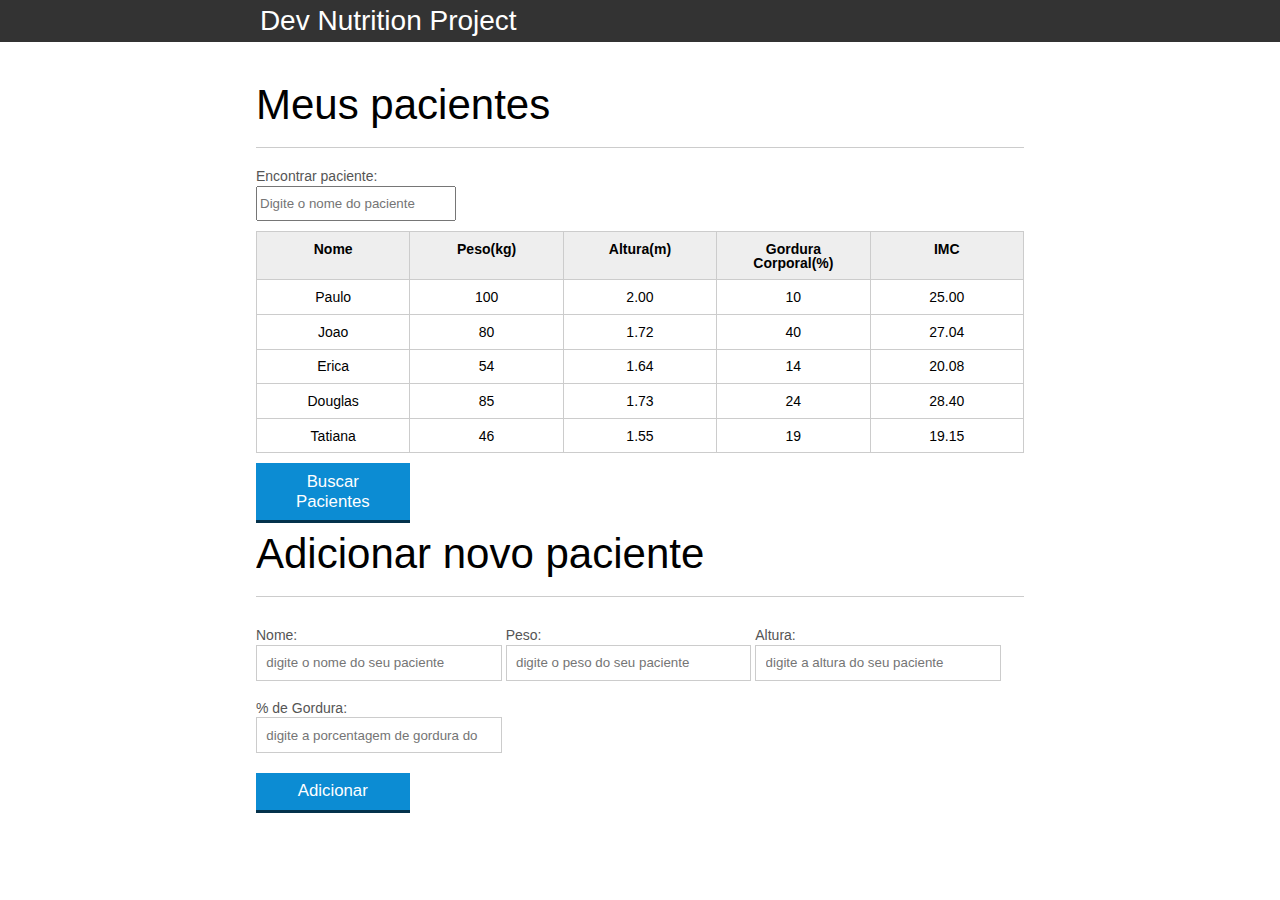
<file: index.html>
<!DOCTYPE html>
<html lang="pt-br">
	<head>
		<meta charset="UTF-8">
		<title>Dev Nutrition Project</title>
		<link rel="icon" href="favicon.ico" type="image/x-icon">
		<link rel="stylesheet" type="text/css" href="css/reset.css">
		<link rel="stylesheet" type="text/css" href="css/index.css">

	</head>
	<body>

		<header>
			<div class="container">
				<h1>Dev Nutrition Project</h1>
			</div>
		</header>
		<main>
			<section class="container"><br><br>
				<h2>Meus pacientes</h2>

				<label for="filtrar-tabela">Encontrar paciente:</label>
    			<input type="search" name="filtro" id="filtrar-tabela" placeholder="Digite o nome do paciente">

				<table>
					<thead>
						<tr>
							<th>Nome</th>
							<th>Peso(kg)</th>
							<th>Altura(m)</th>
							<th>Gordura Corporal(%)</th>
							<th>IMC</th>
						</tr>
					</thead>

					<tbody id="tabela-pacientes">
						<tr class="paciente" id="primeiro-paciente">
							<td class="info-nome">Paulo</td>
							<td class="info-peso">100</td>
							<td class="info-altura">2.00</td>
							<td class="info-gordura">10</td>
							<td class="info-imc">0</td>
							
						</tr>

						<tr class="paciente" >
							<td class="info-nome">Joao</td>
							<td class="info-peso">80</td>
							<td class="info-altura">1.72</td>
							<td class="info-gordura">40</td>
							<td class="info-imc">0</td>
						</tr>

						<tr class="paciente" >
							<td class="info-nome">Erica</td>
							<td class="info-peso">54</td>
							<td class="info-altura">1.64</td>
							<td class="info-gordura">14</td>
							<td class="info-imc">0</td>
						</tr>

						<tr class="paciente">
							<td class="info-nome">Douglas</td>
							<td class="info-peso">85</td>
							<td class="info-altura">1.73</td>
							<td class="info-gordura">24</td>
							<td class="info-imc">0</td>
						</tr>

						<tr class="paciente" >
							<td class="info-nome">Tatiana</td>
							<td class="info-peso">46</td>
							<td class="info-altura">1.55</td>
							<td class="info-gordura">19</td>
							<td class="info-imc">0</td>
						</tr>
					</tbody>
				</table>

				<span id="erro-ajax" class="invisivel">Erro ao buscar os pacientes.</span>
				<button id="buscar-pacientes" class="botao bto-principal">Buscar Pacientes</button>

			</section>
		</main>
		
		<section class="container">
			<h2 id="titulo-form">Adicionar novo paciente</h2>
			<ul id="mensagens-erro"></ul>
			<form id="form-adiciona">
				<div class="grupo">
					<label for="nome">Nome:</label>
					<input id="nome" name="nome" type="text" placeholder="digite o nome do seu paciente" class="campo">
				</div>
				<div class="grupo">
					<label for="peso">Peso:</label>
					<input id="peso" name="peso" type="number" placeholder="digite o peso do seu paciente" class="campo campo-medio">
				</div>
				<div class="grupo">
					<label for="altura">Altura:</label>
					<input id="altura" name="altura" type="number" placeholder="digite a altura do seu paciente" class="campo campo-medio">
				</div>
				<div class="grupo">
					<label for="gordura">% de Gordura:</label>
					<input id="gordura" type="number" placeholder="digite a porcentagem de gordura do seu paciente" class="campo campo-medio">
				</div>

				<button id="adicionar-paciente" class="botao bto-principal">Adicionar</button>
			</form>
		</section>
		<script src="./js/calc-imc.js"></script>
		<script src="./js/form.js"></script>
		<script src="./js/remover-paciente.js"></script>
		<script src="./js/filter.js"></script>
		<script src="./js/buscar-pacientes.js"></script>
	</body>
</html>
</file>
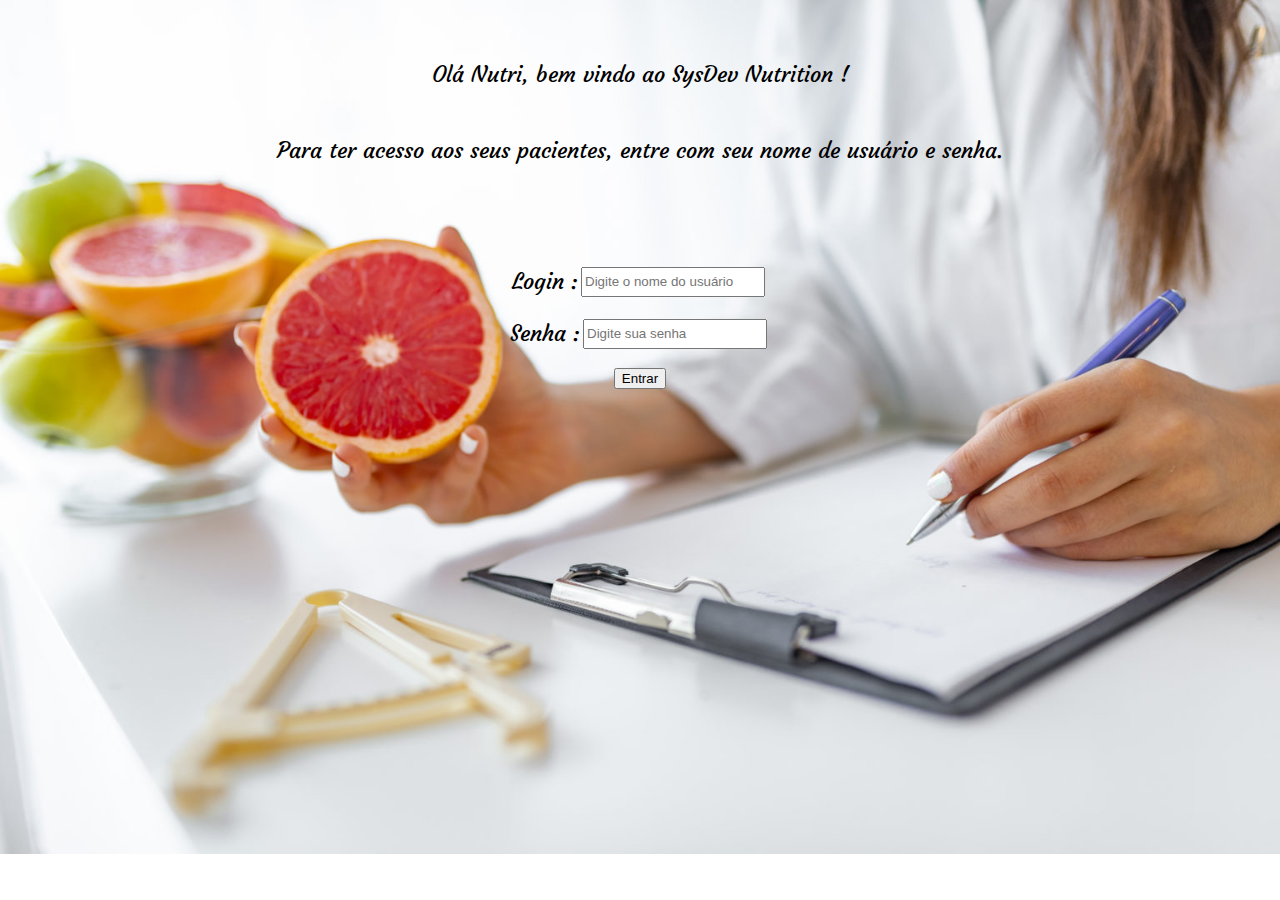
<file: login.html>
<!DOCTYPE html>
<html lang="pt-br">
<head>
    <meta charset="UTF-8">
    <meta http-equiv="X-UA-Compatible" content="IE=edge">
    <meta name="viewport" content="width=device-width, initial-scale=1.0">
    <link rel="stylesheet" href="./css/reset.css">
    <link rel="preconnect" href="https://fonts.googleapis.com">
    <link rel="preconnect" href="https://fonts.gstatic.com" crossorigin>
    <link href="https://fonts.googleapis.com/css2?family=Courgette&family=Montserrat:ital,wght@1,400;1,600&display=swap" rel="stylesheet">
    <link rel="stylesheet" href="./css/login/login.css">
    <title>Dev Nutrition Project</title>
</head>

<body>
    <main>
        <h1>Olá Nutri, bem vindo ao SysDev Nutrition ! </h1><br>
        <h3>Para ter acesso aos seus pacientes, entre com seu nome de usuário e senha.</h3><br>
        
        <section class="container">

            <form action="./index.html">

                <div class="login-input">
                    <label for="name">Login :</label>
                    <input class="input"  type="text" placeholder="Digite o nome do usuário" required minlength="6" maxlength="12">
                </div>

                <div class="password-input">
                    <label for="password">Senha :</label>
                    <input class="input"  type="password" placeholder="Digite sua senha" required minlength="6" maxlength="12">
                </div>             

                <div class="btn-container">                    
                    <button type="submit">Entrar</button>
                    
                </div>
        </form>
        
        </section>
    </main>
    
</body>

</html>
</file>
<file: css/index.css>
*{
	box-sizing: border-box;
 }

body{
	display: flex;
	flex-direction: column;
	font-family: "Helvetica Neue", "Helvetica", Helvetica, Arial, sans-serif;
	font-size: 14px;
}

header{
	background-color: #333;
	height: 3em;
	color: #FFF;
	margin-bottom: 1em;
}

header h1{
	font-size: 2em;
	display:inline-block;
	vertical-align:	middle;
}
header h2{
	font-size: 2em;
	display:inline-block;
	vertical-align:	middle;
}

header .container:before{
	content: '';
	display:inline-block;
	height: 100%;
	vertical-align:	middle;
}

.container{
	width: 60%;
	height: 100%;
	margin: 0 auto;
}

section{
	margin: 2em 0;
	overflow: hidden;
}

section h2{
	font-size: 3em;
	display: block;
	padding-bottom: .5em;
	border-bottom: 1px solid #ccc;
	margin-bottom: .5em;
}

table{
	width: 100%;
	margin-bottom : .5em;
    table-layout: fixed;

}

td, th {
	padding: .7em;
	margin: 0;
	border: 1px solid #ccc;
	text-align: center;
}

th{
	font-weight: bold;
	background-color: #EEE;
}

label{
	color: #555;
	display: block;
	margin-bottom: .2em;
}

.campo{
	margin: 0;
	padding-bottom: 1em;
	width: 100%;
	border: 1px solid #ccc;
	padding: .7em;
	width: 100%;
}

.campo-medio{
	display: inline-block;
	padding-right: .5em;
}

.grupo{
	width: 32%;
	display: inline-block;
	padding: 10px 0px;
}

button{
	padding: .5em 2em;
	border: 0;
	border-bottom: 3px solid;
	font-size: 1.2em;
	cursor: pointer;
	margin: 0;
	margin-top: -3px;
	color: #fff;
	background-color:#0c8cd3;
	border-color: #04324c;
	width: 20%;
    display: block;
    clear: both;
    margin: 10px 0px;

}

button:active{
	margin-top:0px;
	border: 0;
}

button[disabled=disabled], button:disabled {
    background-color: gray;
	border-color: darkgray;

}

.adicionar-paciente{
    margin-top: 30px;
}

.campo-invalido{
	border: 1px solid red;
}

#mensagens-erro{
	color: red;
}

.paciente-invalido {
	background-color: lightcoral;
}

.fadeout{
	opacity: 0;
	transition: 0.5s;
}

#filtrar-tabela {
    width: 200px;
    height: 35px;
    margin-bottom: 10px;
}

.invisivel {
	display: none;
}

#erro-ajax {
	color: red;
}
</file>
<file: css/login/login.css>
body {
    background-image: ;
    
}

body{	   
	font-family: 'Courgette', cursive;
	font-size: 22px;
    padding: 2rem;
    background: url('../../img/img-login-background.jpg');
    background-repeat: no-repeat;
    background-size: cover;    
    height: 80vh;
    
}

h1, h3 {
    text-align: center;
    margin-top: 2rem;
}

.container {  
    display: flex;
    flex-direction: column;
    align-items: center;    
}

.login-input, .password-input, .btn-container {
    display: flex;
    align-items: center;
    justify-content: center;
    margin: 1rem;
     
}

.login-input{
    margin-top: 5rem;
}

.input {
    width: 11rem;
    height: 1.525rem;
    margin: 0.175rem;
}
</file>
